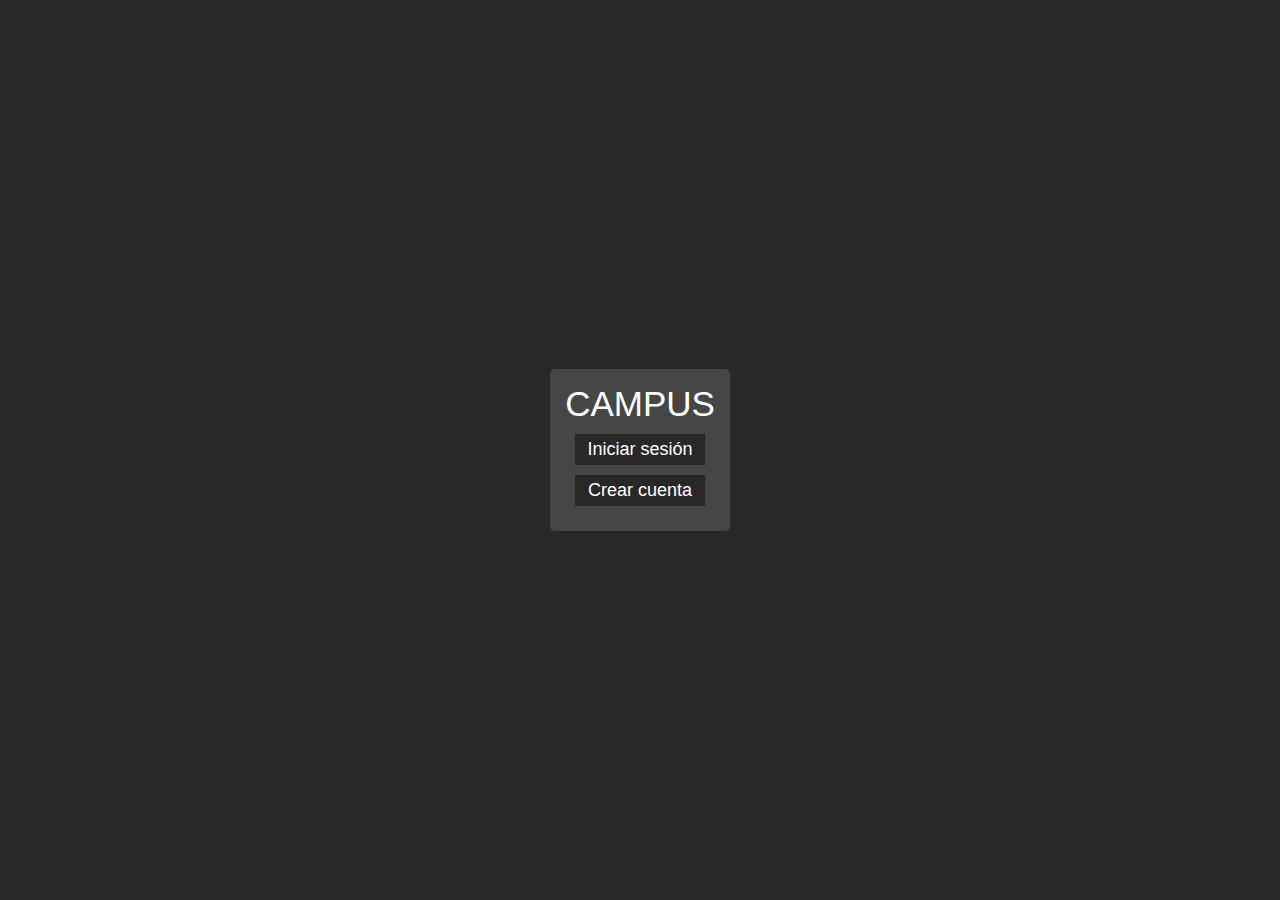
<file: index.html>
<!DOCTYPE html>
<html lang="en">
<head>
    <meta charset="UTF-8">
    <meta http-equiv="X-UA-Compatible" content="IE=edge">
    <meta name="viewport" content="width=device-width, initial-scale=1.0">

    <title>Campus</title>

    <link rel="stylesheet" href="css/index.css">
</head>
<body>
    <form>
        <h2>CAMPUS</h2>
        <a href="login.php">Iniciar sesión</a>
        <a href="register.php">Crear cuenta</a>
    </form>
</body>
</html>
</file>
<file: css/index.css>
* {
    padding: 0;
    margin: 0;
    font-family: sans-serif;
}

body {
    background-color: rgb(40,40,40);
}

form {
    background-color: rgb(70, 70, 70);
    position: fixed;
    top: 50%;
    left: 50%;
    transform: translate(-50%,-50%);
    text-align: center;
    padding: 15px;
    border-radius: 5px;
}

h2 {
    color: #fff;
    font-size: 35px;
    font-weight: 300;
}

a {
    background-color: rgb(40, 40, 40);
    display: block;
    margin: 10px;
    border: none;
    outline: none;
    font-size: 18px;
    padding: 5px 10px;
    text-align: center;
    text-decoration: none;
    color: #fff;
    cursor: pointer;
}

a:hover {
    background-color: rgb(50, 50, 50);
    transition: .1s all;
}
</file>
